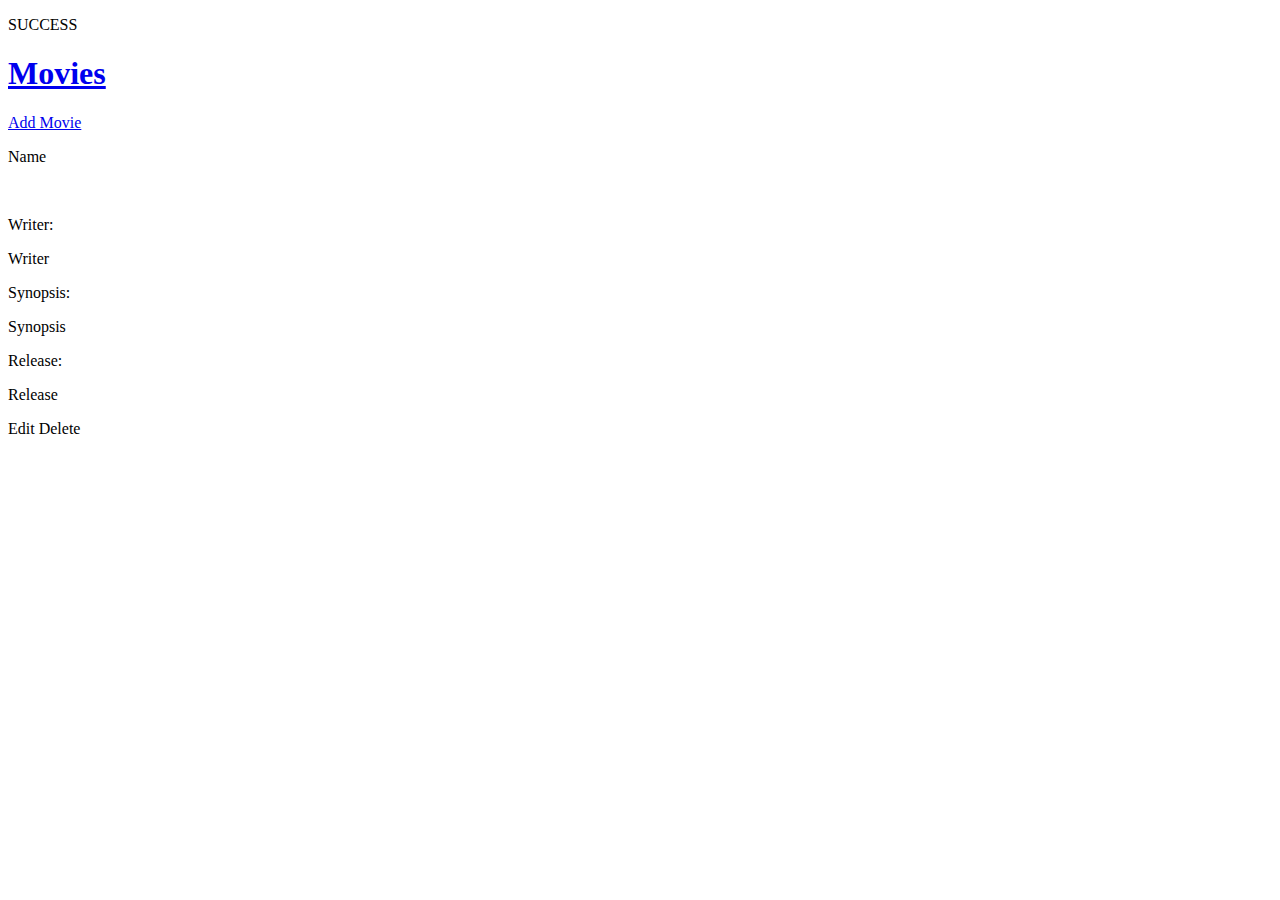
<file: src/main/resources/templates/index.html>
<!DOCTYPE html>
<html lang="en" xmlns:th="http://www.thymeleaf.org">
<head>
    <meta charset="UTF-8">
    <title>Movies</title>
<!--    <link th:href="@{/styles.css}" rel="stylesheet">-->
    <link th:href="@{/bootstrap.min.css}" rel="stylesheet">
</head>
<body>

<div th:if="${success}" class="w-100 bg-success text-center">
    <div class="container">
        <p class="text-light"> SUCCESS </p>
    </div>
</div>



<main class="container">
<p class="float-right text-primary" th:text="${lastVisit.replace('_',' ').replace('-','/') }"></p>
<h1><a class="text-dark text-decoration-none" href="/">Movies</a></h1>
<a class="btn btn-primary" href="/create">Add Movie</a>
<div class="d-flex row justify-content-between">
    <div class="p-2 m-2 col-lg-2 col-md-3 col-sm-3" th:each=" movie : ${movies}" th:object="${movie}">
        <p class="h5" th:text="*{name}">Name<p/>
        <img class="w-100" th:src="*{imgUrl}" />
        <div>
            <p class="text-primary">Writer: </p>
            <p class="" th:text="*{writerName}">Writer<p/>
            <p class="text-primary">Synopsis: </p>
            <p class="" th:text="*{synopsis}">Synopsis<p/>
            <p class="text-primary">Release: </p>
            <p class="" th:text="*{releaseDate}">Release<p/>

            <a class="btn btn-primary" th:href="@{'/edit/'+ ${movie.id}}">Edit</a>
            <a class="btn btn-danger" th:href="@{'/delete/'+ ${movie.id}}">Delete</a>

        </div>
    </div>
</div>

<script src="https://code.jquery.com/jquery-3.5.1.slim.min.js" integrity="sha384-DfXdz2htPH0lsSSs5nCTpuj/zy4C+OGpamoFVy38MVBnE+IbbVYUew+OrCXaRkfj" crossorigin="anonymous"></script>
<script src="https://cdn.jsdelivr.net/npm/popper.js@1.16.0/dist/umd/popper.min.js" integrity="sha384-Q6E9RHvbIyZFJoft+2mJbHaEWldlvI9IOYy5n3zV9zzTtmI3UksdQRVvoxMfooAo" crossorigin="anonymous"></script>
<script src="https://stackpath.bootstrapcdn.com/bootstrap/4.5.0/js/bootstrap.min.js" integrity="sha384-OgVRvuATP1z7JjHLkuOU7Xw704+h835Lr+6QL9UvYjZE3Ipu6Tp75j7Bh/kR0JKI" crossorigin="anonymous"></script>

</main>
</body>
</html>
</file>
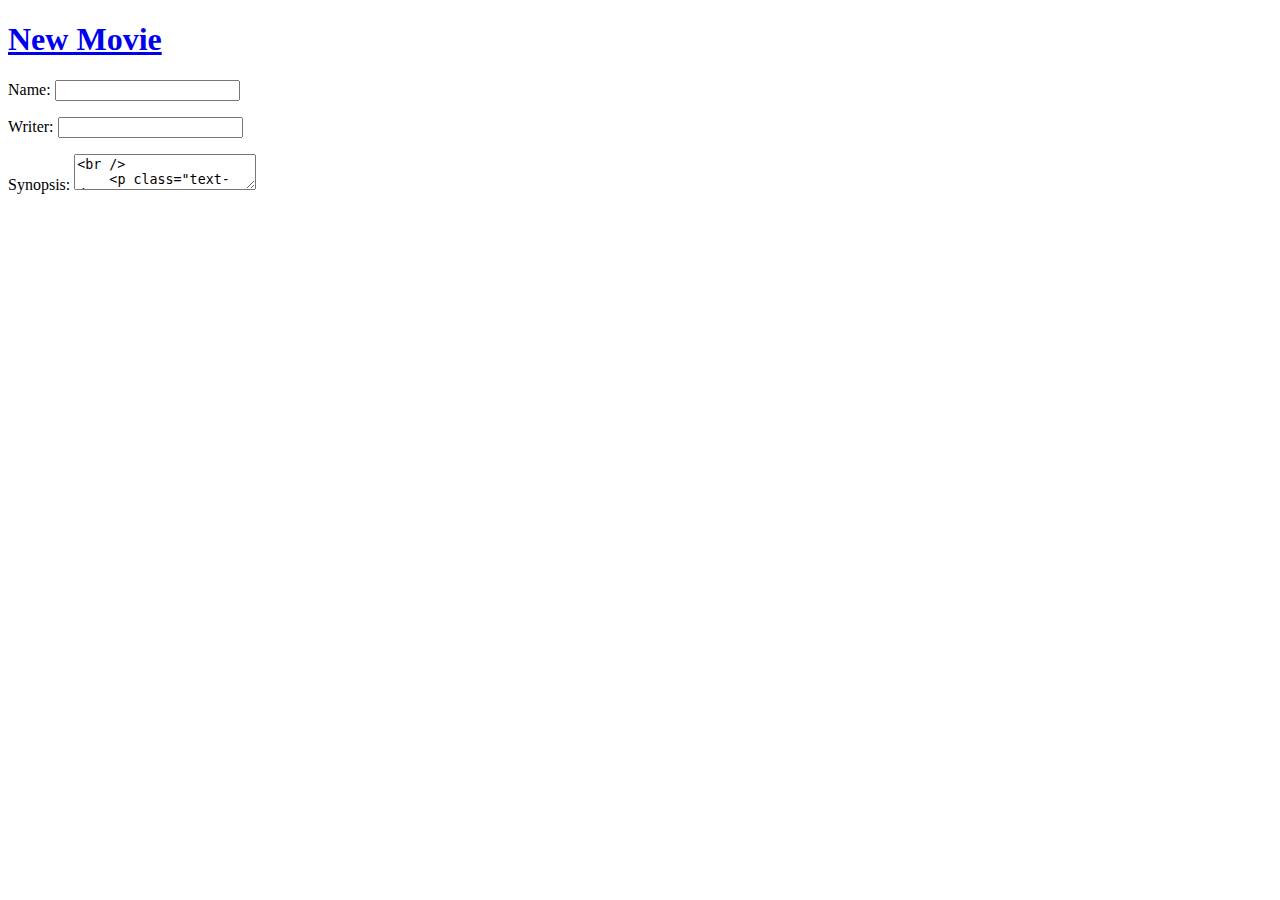
<file: src/main/resources/templates/create.html>
<!DOCTYPE html>
<html lang="en" xmlns:th="http://www.thymeleaf.org">
<head>
    <meta charset="UTF-8">
    <title>New Movie</title>
    <link th:href="@{/bootstrap.min.css}" rel="stylesheet">
</head>
<body>
<div class="container">
<h1><a class="text-decoration-none text-dark" href="/">New Movie</a></h1>
<form class="form-group" action="#" th:action="@{/save}" method="post" th:object="${movie}" >
    Name:
    <input type="text" class="form-control" th:field="*{name}" name="name"/><br />
    <p class="text-danger" th:if="${#fields.hasErrors()}" th:errors="*{name}"></p>

    Writer: <input class="form-control" type="text" th:field="*{writerName} " name="writerName"/><br />
    <p class="text-danger" th:if="${#fields.hasErrors()}" th:errors="*{writerName}"></p>

    Synopsis: <textarea maxlength="250" class="form-control" type="text" th:field="*{synopsis} " name="synopsis"/><br />
    <p class="text-danger" th:if="${#fields.hasErrors()}" th:errors="*{synopsis}"></p>

    Release Year: <input class="form-control" type="number" th:field="*{releaseDate} " name="releaseDate"/><br />
    <p class="text-danger" th:if="${#fields.hasErrors()}" th:errors="*{releaseDate}"></p>

    Poster Image: <input class="form-control" type="text" th:field="*{imgUrl} " name="imgUrl"/><br />
    <p class="text-danger" th:if="${#fields.hasErrors()}" th:errors="*{imgUrl}"></p>

    <button class="btn btn-primary" type="submit">Add</button>
</form>
</div>
</body>
</html>
</file>
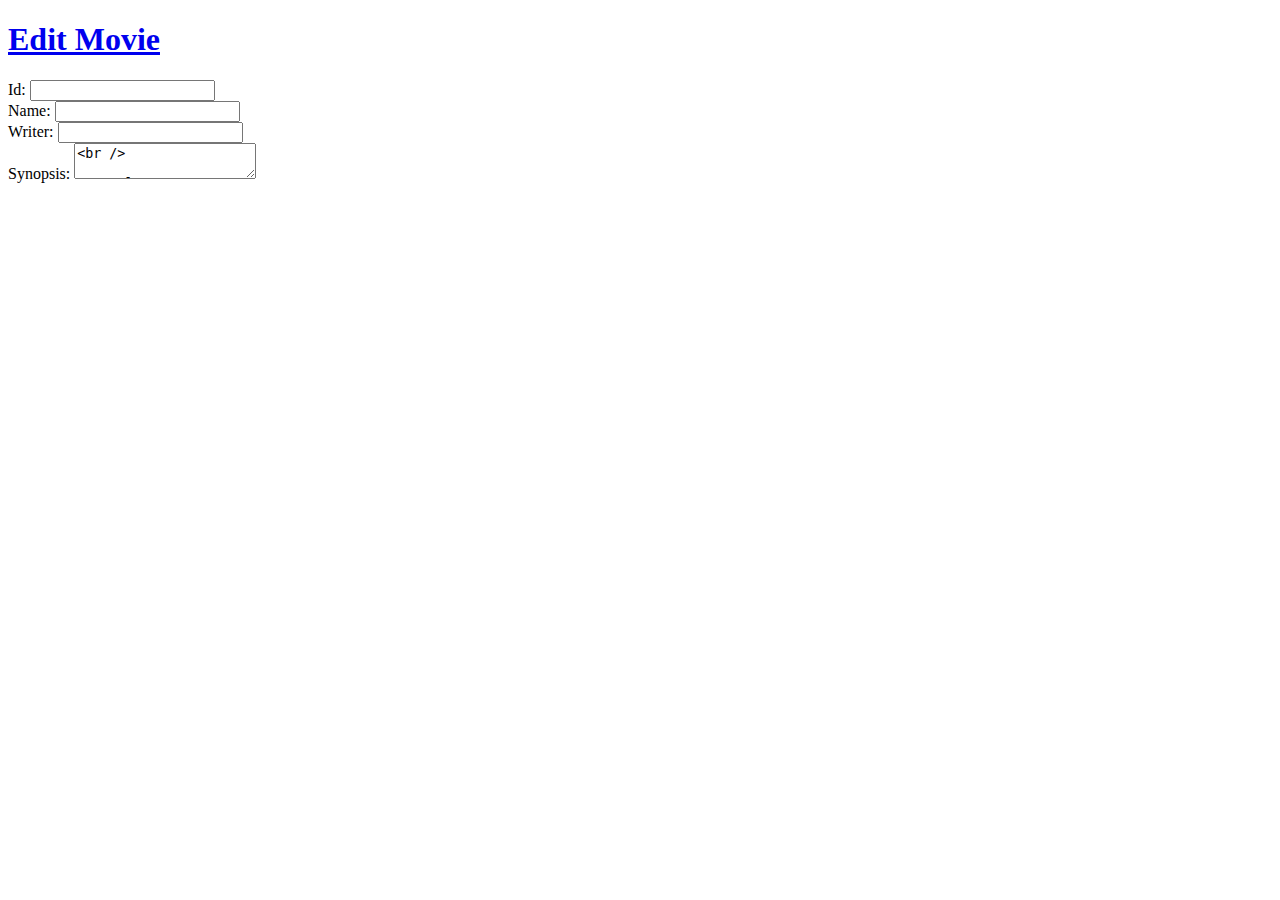
<file: src/main/resources/templates/edit.html>
<!DOCTYPE html>
<html lang="en" xmlns:th="http://www.thymeleaf.org">
<head>
    <meta charset="UTF-8">
    <title>Edit</title>
    <link th:href="@{/bootstrap.min.css}" rel="stylesheet">
</head>
<body>
<div class="container">
<h1><a class="text-decoration-none text-dark" href="/">Edit Movie</a></h1>
<form class="form-group" action="#" th:action="@{/save}" method="post" th:object="${movie}" >
    Id:
    <input class="form-control" type="text" th:field="*{id}" readonly /><br />

    Name:
    <input class="form-control" type="text" th:field="*{name}" /><br />

    Writer:
    <input class="form-control" type="text" th:field="*{writerName}"/><br />

    Synopsis:
    <textarea maxlength="250" class="form-control" type="text" th:field="*{synopsis}"/><br />

    Release Year:
    <input class="form-control" type="number" th:field="*{releaseDate}"/><br />

    Poster Image:
    <input class="form-control" type="text" th:field="*{imgUrl}"/><br />

    <button class="btn btn-primary" type="submit">Save</button>
</form>
</div>
</body>
</html>
</file>
